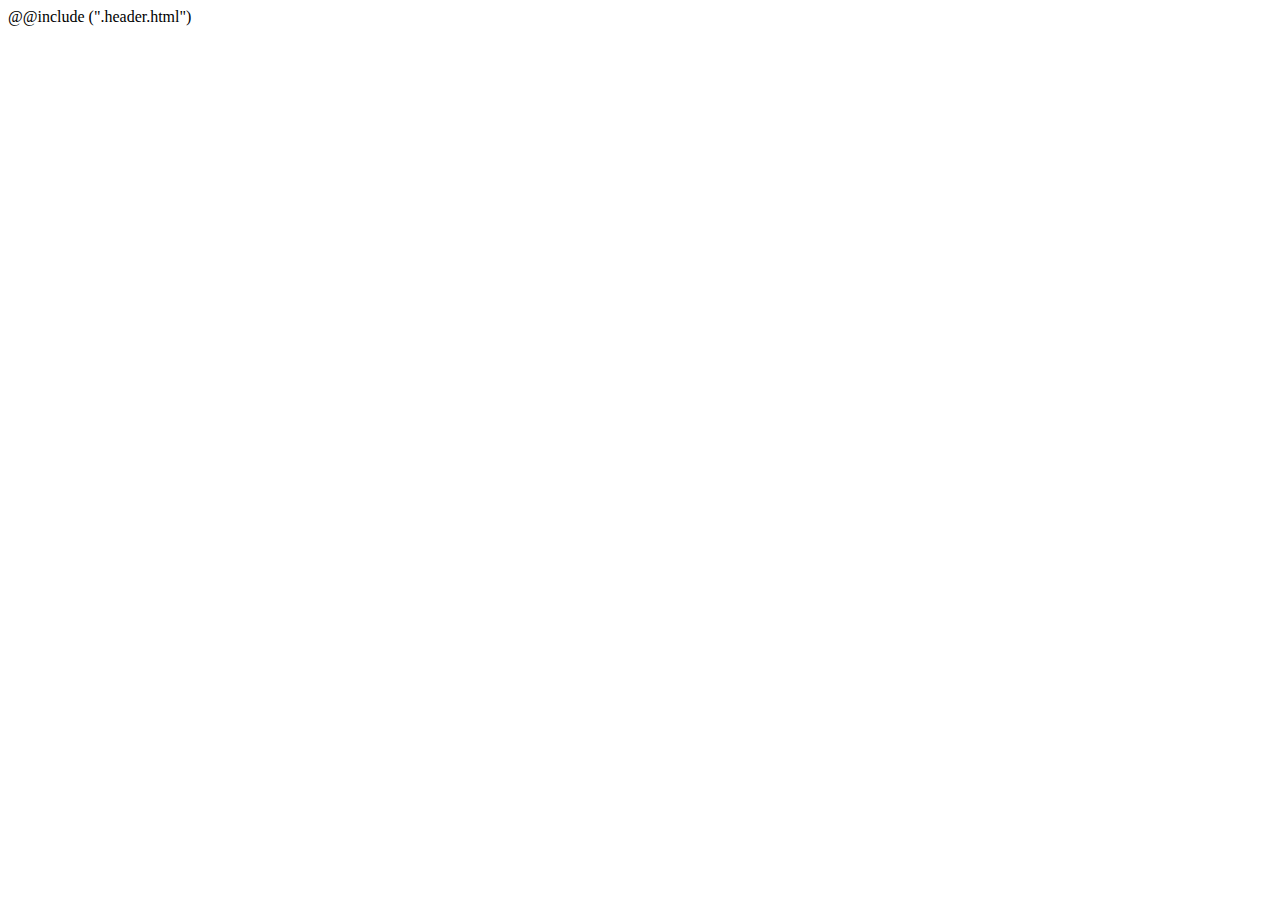
<file: home.html>
<!DOCTYPE html>
<html lang="en">
  <head>
    <meta charset="UTF-8" />
    <meta http-equiv="X-UA-Compatible" content="IE=edge" />
    <meta name="viewport" content="width=device-width, initial-scale=1.0" />
    <title>Home page</title>
  </head>
  <body>
    @@include (".header.html")
  </body>
</html>
</file>
